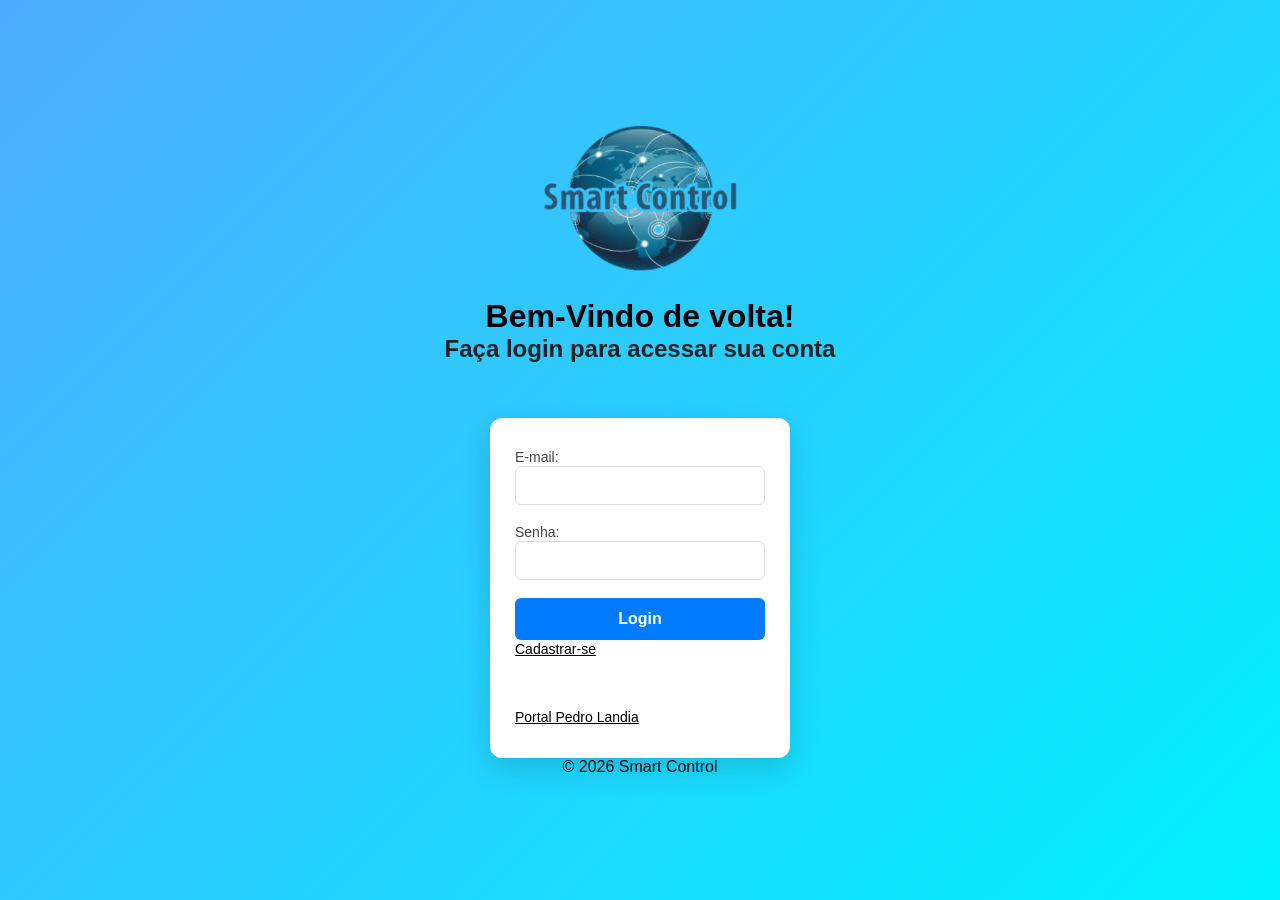
<file: index.html>
<!DOCTYPE html>
<html lang="pt-BR">
<head>
    <meta charset="UTF-8">
    <meta name="viewport" content="width=device-width, initial-scale=1.0">
    <title>Smart Control - Login</title>
     <link rel="stylesheet" href="style.css">
</head>
<body>

   <header>
        <img src="assets/images/logo.png" alt="Logo do Sistema Smart Control" class="logo">
        <h1>Bem-Vindo de volta!</h1>
    </header>
    
     <header>
        <h2>Faça login para acessar sua conta</h2>
    </header>

    <main>
        <section>
            <form action="dashboard.html" method="get">
                <div>
                    <label for="email">E-mail:</label>
                    <input type="email" id="email" name="email" required autocomplete="username">
                </div>

                <div>
                    <label for="senha">Senha:</label>
                    <input type="password" id="senha" name="senha" required autocomplete="current-password">
                </div>

                <button type="submit">Login</button>

                
                <div><a href="cadastro.html">Cadastrar-se</a></div>
                
               <div> <p><a href="https://pedrotech.com.br/pedrolandia/" target="_blank"> Portal Pedro Landia</a></p>
</div>
                
               
            </form>
        </section>
    </main>
    <p>© 2026 Smart Control</p>

</body>
</html>
</file>
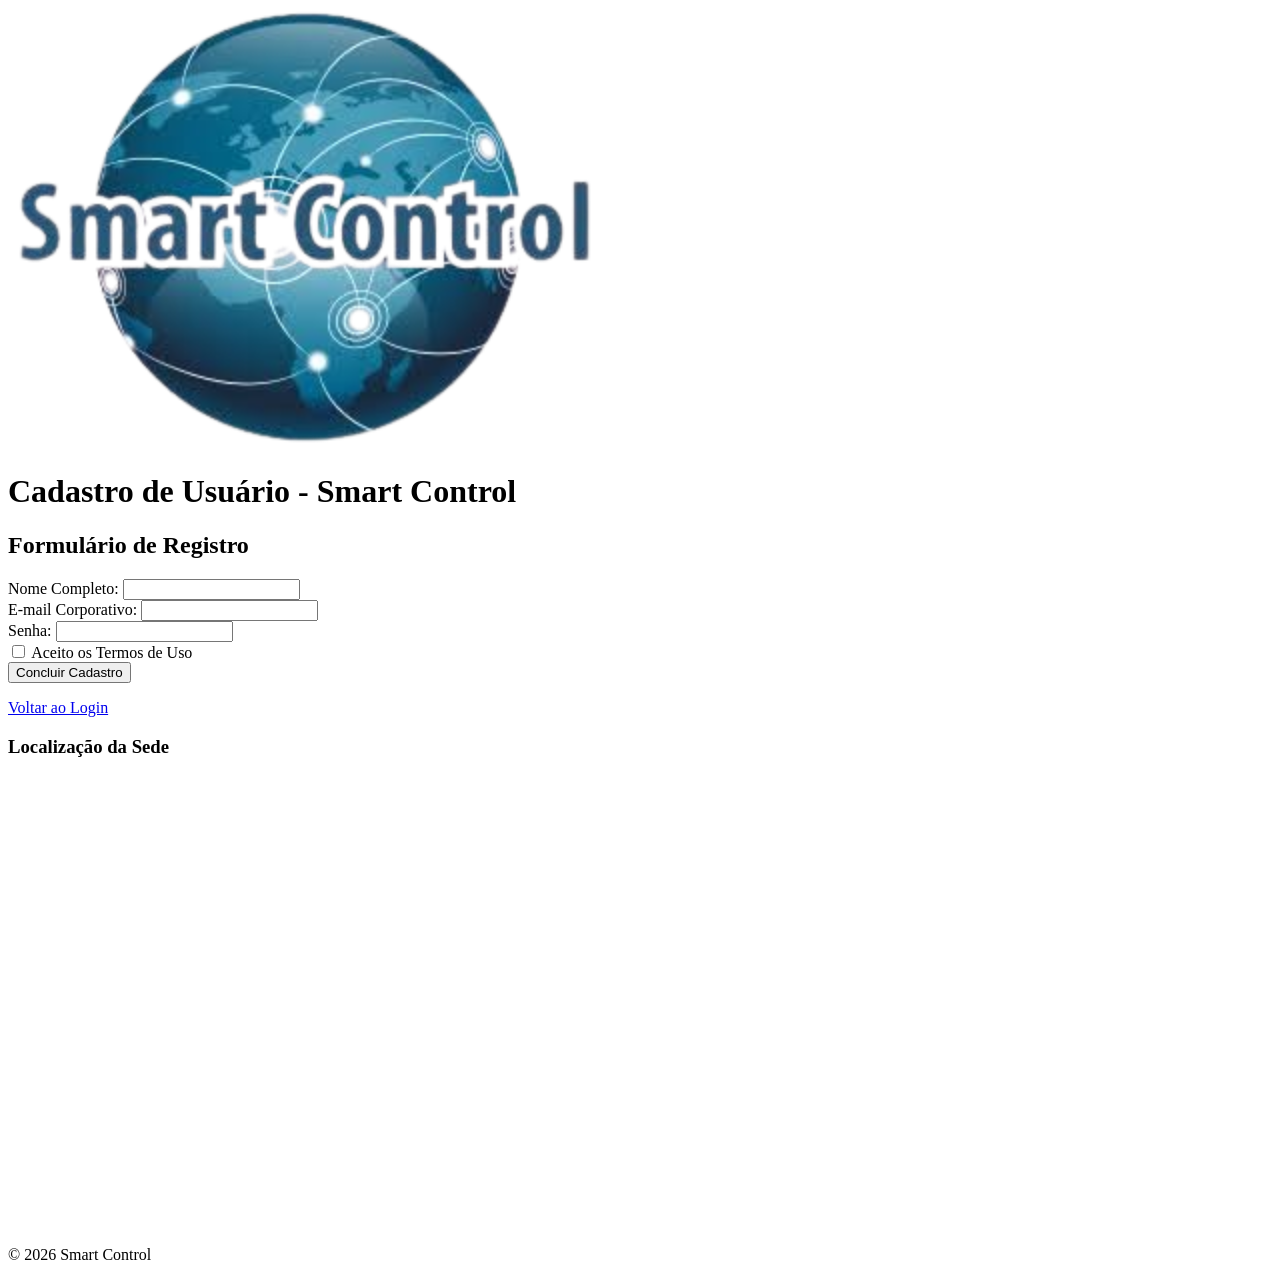
<file: cadastro.html>
<!DOCTYPE html>
<html lang="pt-BR">
<head>
    <meta charset="UTF-8">
    <meta name="viewport" content="width=device-width, initial-scale=1.0">
    <title>Cadastro - Smart Control</title>
</head>
<body>

    <header>
        <img src="assets/images/logo.png" alt="Logo do Sistema Smart Control">
        <h1>Cadastro de Usuário - Smart Control</h1>
    </header>

    <main>
        <h2>Formulário de Registro</h2>

        <form action="#" method="post">

            <div>
                <label for="nome">Nome Completo:</label>
                <input type="text" id="nome" name="nome" required minlength="8">
            </div>

            <div>
                <label for="email">E-mail Corporativo:</label>
                <input type="email" id="email" name="email" required>
            </div>

            <div>
                <label for="senha">Senha:</label>
                <input type="password" id="senha" name="senha" required minlength="8">
            </div>


            <div>
                <input type="checkbox" id="termos" name="termos" required>
                <label for="termos">Aceito os Termos de Uso</label>
            </div>

            <button type="submit">Concluir Cadastro</button>
        </form>

        <p><a href="file:///C:/xampp/htdocs/2castro/index.html">Voltar ao Login</a></p>
    </main>

    <footer>
        <h3>Localização da Sede</h3>
        <iframe src="https://www.google.com/maps/embed?pb=!1m18!1m12!1m3!1d3923.8468372355137!2d-36.54059302488998!3d-10.4337262139687!2m3!1f0!2f0!3f0!3m2!1i1024!2i768!4f13.1!3m3!1m2!1s0x989c9f63ece95b%3A0x3967e66f71a549c9!2sAv.%20Bar%C3%A3o%20do%20Rio%20Branco!5e0!3m2!1spt-BR!2sbr!4v1785869079326!5m2!1spt-BR!2sbr" width="600" height="450" style="border:0;" allowfullscreen="" loading="lazy" referrerpolicy="strict-origin-when-cross-origin"></iframe>
        <p>© 2026 Smart Control</p>
    </footer>

</body>
</html>
</file>
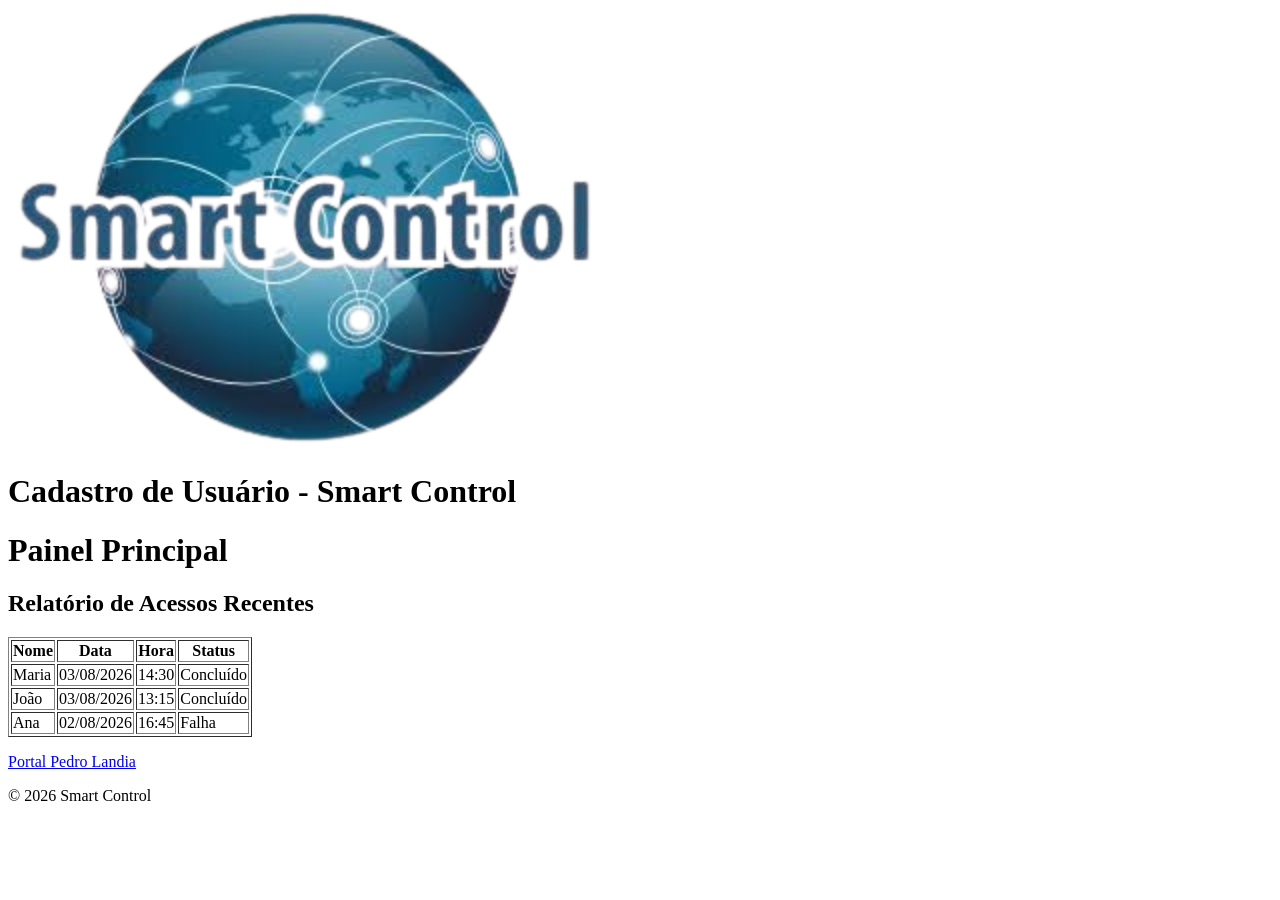
<file: dashboard.html>
<!DOCTYPE html>
<html>
<head>
    <meta charset="UTF-8">
    <title>Dashboard - Smart Control</title>
</head>
<body>


   <header>
        <img src="assets/images/logo.png" alt="Logo do Sistema Smart Control">
        <h1>Cadastro de Usuário - Smart Control</h1>
    </header>

    <h1>Painel Principal</h1>

   
    <h2>Relatório de Acessos Recentes</h2>
    <table border="1">
        <thead>
            <tr>
                <th>Nome</th>
                <th>Data</th>
                <th>Hora</th>
                <th>Status</th>
            </tr>
        </thead>
        <tbody>
            <tr>
                <td>Maria</td>
                <td>03/08/2026</td>
                <td>14:30</td>
                <td>Concluído</td>
            </tr>
            <tr>
                <td>João</td>
                <td>03/08/2026</td>
                <td>13:15</td>
                <td>Concluído</td>
            </tr>
            <tr>
                <td>Ana</td>
                <td>02/08/2026</td>
                <td>16:45</td>
                <td>Falha</td>
            </tr>
        </tbody>
    </table>

    <p><a href="https://pedrotech.com.br/pedrolandia/" target="_blank"> Portal Pedro Landia</a></p>
    <p>© 2026 Smart Control</p>
    
</body>
</html>
</file>
<file: style.css>
* {
    margin: 0;
    padding: 0;
    box-sizing: border-box;
}

body {
    background: linear-gradient(135deg, #4facfe, #00f2fe);
    min-height: 100vh;
    display: flex;
    flex-direction: column;
    align-items: center;
    justify-content: center;
    padding: 20px;
    font-family: Arial, sans-serif;
}


body > h2 {
     text-align: center;
    margin-bottom: 150px;
    color: #222;

}



form {
    background: #fff;
    padding: 30px 25px;
    border-radius: 12px;
    box-shadow: 0 10px 30px rgba(0,0,0,0.15);
    width: 300%;
    max-width: 300px;
    height: 340px;   
}


form label {
   
    margin-bottom: 6px;
    font-size: 14px;
    color: #444;
}

form input {
    width: 100%;
    padding: 10px 12px;
    margin-bottom: 18px;
    border: 1px solid #ddd;
    border-radius: 6px;
    font-size: 15px;
}


form button {
    width: 100%;
    padding: 12px;
    background-color: #007bff;
    color: #fff;
    border: none;
    border-radius: 6px;
    font-size: 16px;
    font-weight: bold;
    cursor: pointer;
    transition: background 0.2s;
}

div a {
    margin-top: 24px;
    color: #000000;
    font-size: 14px;
    text-align: center;
}


div p {
    margin-top: 24px;
    font-size: 44px;
    color: #000000;
    text-align: center;
    display: inline-block;
    
}


form button:hover {
    background-color: #0056b3;
}


.logo{
    width: 200px;
    display: block;
    margin: 0 auto 25px;
}

h2{
    text-align: center;
    margin-bottom: 55px;
    color: #222;
    font-size: 15;
}
</file>
